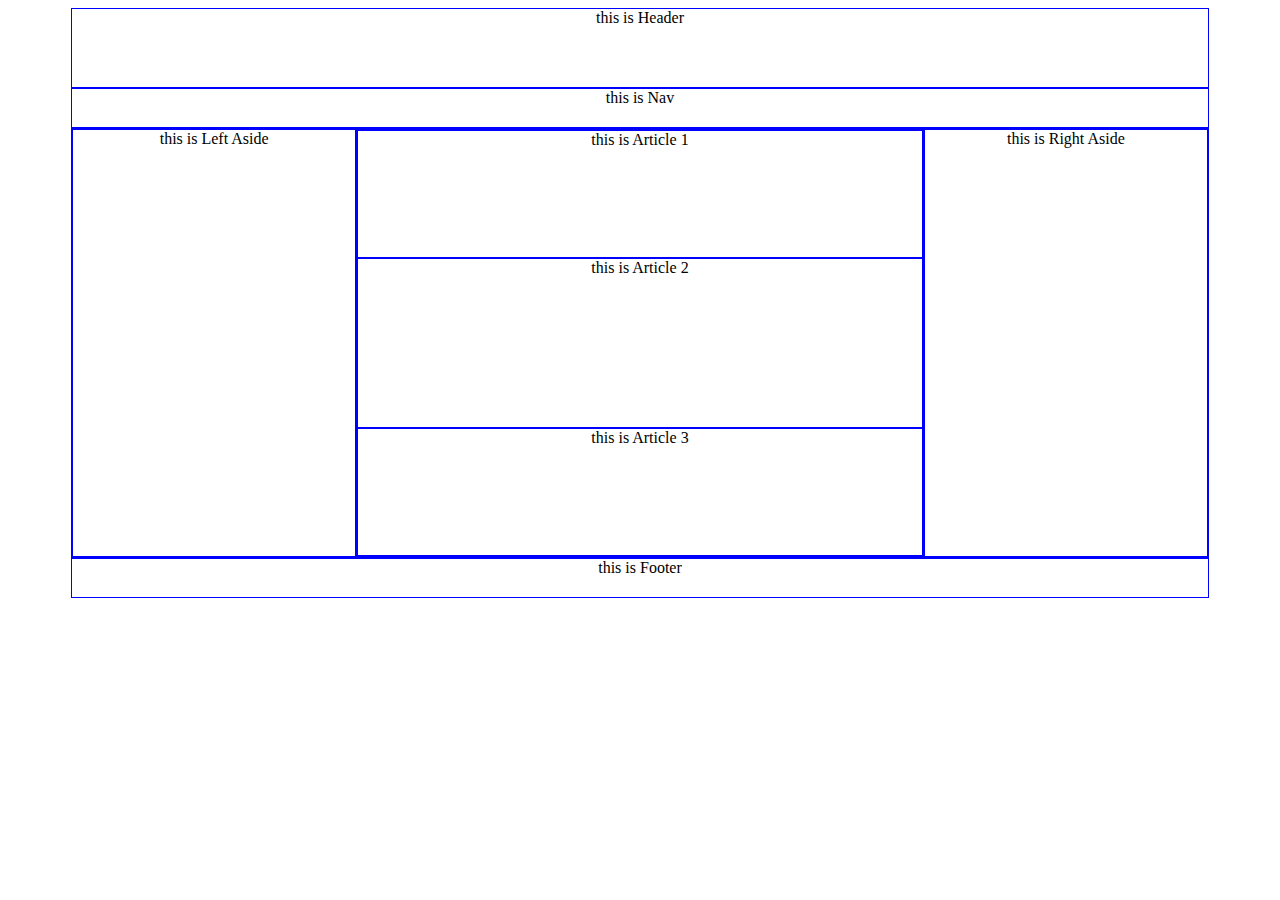
<file: laoyout_1/index.html>
<!doctype html>
<head>
    <title>Layout 1 - Lab 10 HW</title>
    <link rel="stylesheet" href="assets/css/style.css">
</head>
<body>
    <!-- Header Section Start -->
     <header class="z">this is Header</header>
    <!-- Header Section End -->
    
    <!-- Nav Section Start -->
     <nav class="z">this is Nav</nav>
    <!-- Nav Section End -->
    
    <!-- Main Section Start -->
     <main class="z">
        <!-- Aside Section Start  -->
        <aside class="z">this is Left Aside</aside>
        <!-- Aside Section End -->

        <!-- Content Section Start  -->
        <section class="z">
            <!-- Article 1 Section Start  -->
            <article class="z" id="article_1">this is Article 1</article>
            <!-- Article 1 Section End -->

            <!-- Article 2 Section Start  -->
            <article class="z" id="article_2">this is Article 2</article>
            <!-- Article 2 Section End -->

            <!-- Article 3 Section Start  -->
            <article class="z" id="article_3">this is Article 3</article>
            <!-- Article 3 Section End -->
        </section>
        <!-- Content Section End -->
        
        <!-- Aside Section Start  -->
        <aside class="z" id="a_right">this is Right Aside</aside>
        <!-- Aside Section End -->
     </main>
    <!-- Main Section End -->    
    
    <!-- Footer Section Start -->
     <footer class="z">this is Footer</footer>
    <!-- Footer Section End -->

</body>
</html>
</file>
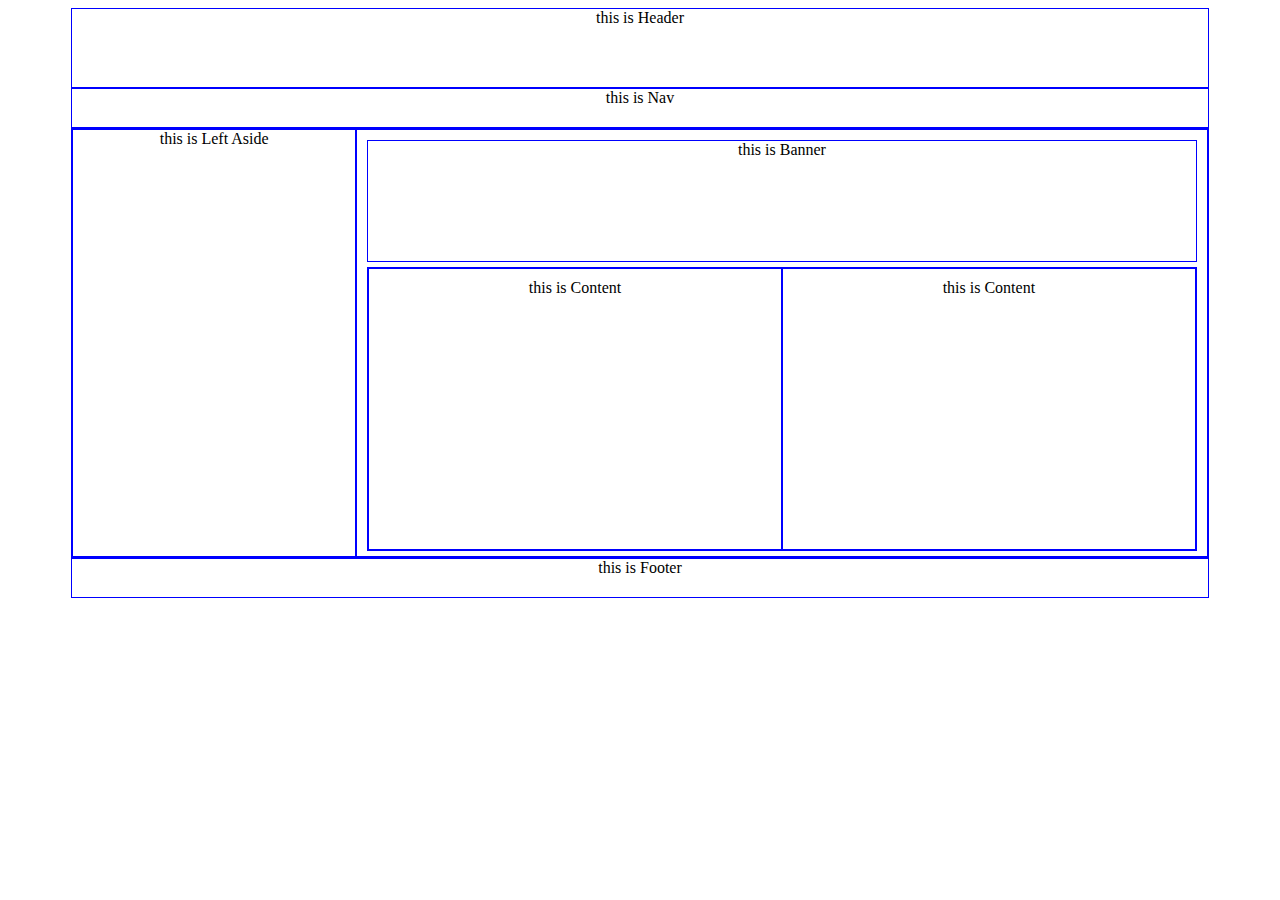
<file: laoyout_2/index.html>
<!doctype html>
<head>
    <title>Layout 2 - Lab 10 HW</title>
    <link rel="stylesheet" href="assets/css/style.css">
</head>
<body>
    <!-- Header Section Start -->
     <header class="z">this is Header</header>
    <!-- Header Section End -->
    
    <!-- Nav Section Start -->
     <nav class="z">this is Nav</nav>
    <!-- Nav Section End -->
    
    <!-- Main Section Start -->
     <main class="z">
        <!-- Aside Section Start  -->
        <aside class="z">this is Left Aside</aside>
        <!-- Aside Section End -->

        <!-- Content Section Start  -->
        <section class="z"  id="main_section">

            <!-- Banner Section Start  -->
            <section class="z" id="nested_section_1">
                <article>this is Banner</article>
            </section>
            <!-- Banner Section End -->

            <section class="z" id="nested_section_2">
                <!-- Article 1 Section Start  -->
                <article class="z" id="article_1">this is Content</article>
                <!-- Article 1 Section End -->
                
                <!-- Article 2 Section Start  -->
                <article class="z" id="article_2">this is Content</article>
                <!-- Article 2 Section End -->
            </section>
            
        </section>
        <!-- Content Section End -->
     </main>
    <!-- Main Section End -->    
    
    <!-- Footer Section Start -->
     <footer class="z">this is Footer</footer>
    <!-- Footer Section End -->

</body>
</html>
</file>
<file: laoyout_1/assets/css/style.css>
.z{
    border: 1px solid blue;
    box-sizing: border-box;
    margin: 0px auto;
}

/* Header Section Start*/
header{
    height: 80px;
    width: 90%;
    text-align: center;
}
/* Header Section End*/

/* Nav Section Start*/
nav{
    height: 40px;
    width: 90%;
    text-align: center;
}
/* Nav Section End*/

/* Main Section Start*/
main{
    height: 430px;
    width: 90%;
    text-align: center;
}
/* Main Section End*/

/* Aside 1 Section Start*/
aside{
    height: 100%;
    width: 25%;
    float: left;
    text-align: center;
}
/* Aside 1 Section End*/


/* Content Section Start*/
section{
    height: 100%;
    width: 50%;
    float: left;
    text-align: center;
}
/* Content Section End*/

#article_1{
    height: 30%;
    width: 100%;
}

#article_2{
    height: 40%;
    width: 100%;
}

#article_3{
    height: 30%;
    width: 100%;
}

/* Aside 2 Section Start */
#a_right{
    float: right;
}
/* Aside 2 Section End*/

/* Footer Section Start*/
footer{
    height: 40px;
    width: 90%;
    text-align: center;
}
/* Footer Section End*/
</file>
<file: laoyout_2/assets/css/style.css>
.z{
    border: 1px solid blue;
    box-sizing: border-box;
    margin: 0px auto;
}

/* Header Section Start*/
header{
    height: 80px;
    width: 90%;
    text-align: center;
}
/* Header Section End*/

/* Nav Section Start*/
nav{
    height: 40px;
    width: 90%;
    text-align: center;
}
/* Nav Section End*/

/* Main Section Start*/
main{
    height: 430px;
    width: 90%;
    text-align: center;
}
/* Main Section End*/

/* Aside 1 Section Start*/
aside{
    height: 100%;
    width: 25%;
    float: left;
    text-align: center;
}
/* Aside 1 Section End*/


/* Content Section Start*/
#main_section{
    height: 100%;
    width: 75%;
    float: left;
    text-align: center;
    padding: 10px;
}
/* Content Section End*/

#nested_section_1{
    height: 30%;
    width: 100%;
    margin-bottom: 5px;
}

#nested_section_2{
    height: 70%;
    width: 100%;
}

#article_1{
    height: 100%;
    width: 50%;
    float: left;
    padding: 10px;
}

#article_2{
    height: 100%;
    width: 50%;
    float: left;
    padding: 10px;
}

/* Footer Section Start*/
footer{
    height: 40px;
    width: 90%;
    text-align: center;
}
/* Footer Section End*/
</file>
